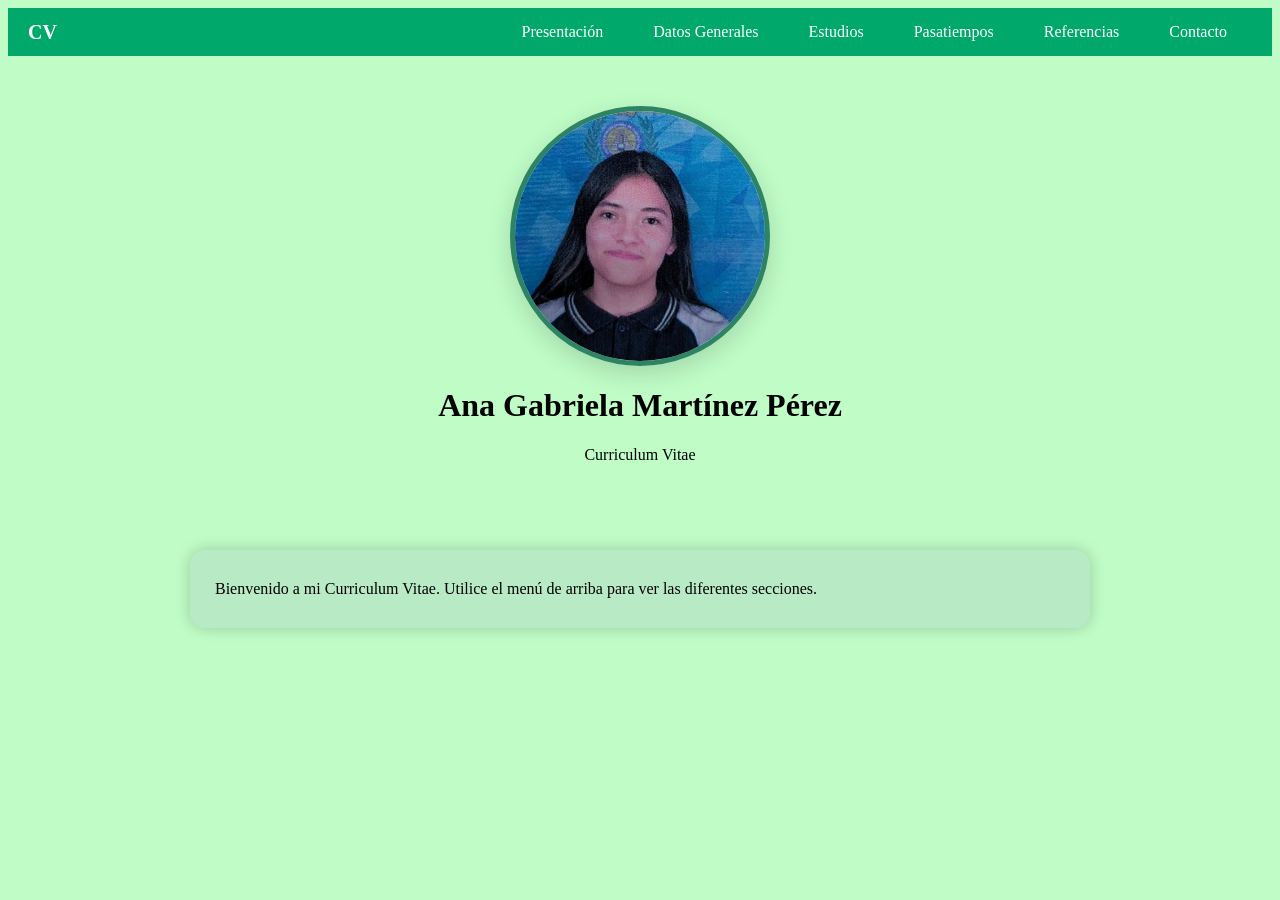
<file: index.html>
<!DOCTYPE html>
<html lang="en">
<head>
    <meta charset="UTF-8">
    <meta name="viewport" content="width=device-width, initial-scale=1.0">
    <title>Document</title>
    <link rel="stylesheet" href="estilos.css">
</head>
<body bgcolor="#bffcc6">
   <nav class="navbar">
    <a href="index.html" class="marca">CV</a>
    <div class="menu-toggle" id="mobile-menu">
        <span class="bar"></span>
        <span class="bar"></span>
        <span class="bar"></span>
    </div>
    <ul class="menu-escritorio" id="nav-list">
      <li><a href="presentacion.html">Presentación</a></li>
      <li><a href="datos.html">Datos Generales</a></li>
      <li><a href="educacion.html">Estudios</a></li>
      <li><a href="pasatiempos.html">Pasatiempos</a></li>
      <li><a href="referencias.html">Referencias</a></li>
      <li><a href="contacto.html">Contacto</a></li>
    </ul>
  </nav>
    <div class="hero">
    <img src="IMG/foto.jpg" alt="Foto de perfil">
    <h1>Ana Gabriela Martínez Pérez</h1>
    <p>Curriculum Vitae</p>
  </div>

  <div class="contenedor">
    <div class="card">
      <p>Bienvenido a mi Curriculum Vitae. Utilice el menú de arriba para ver las diferentes secciones.</p>
    </div>
  </div>

  <script>
    const menuBtn = document.getElementById('mobile-menu');
    const navList = document.getElementById('nav-list');

    menuBtn.addEventListener('click', () => {
        navList.classList.toggle('active');
    });
  </script>
</body>
</html>
</file>
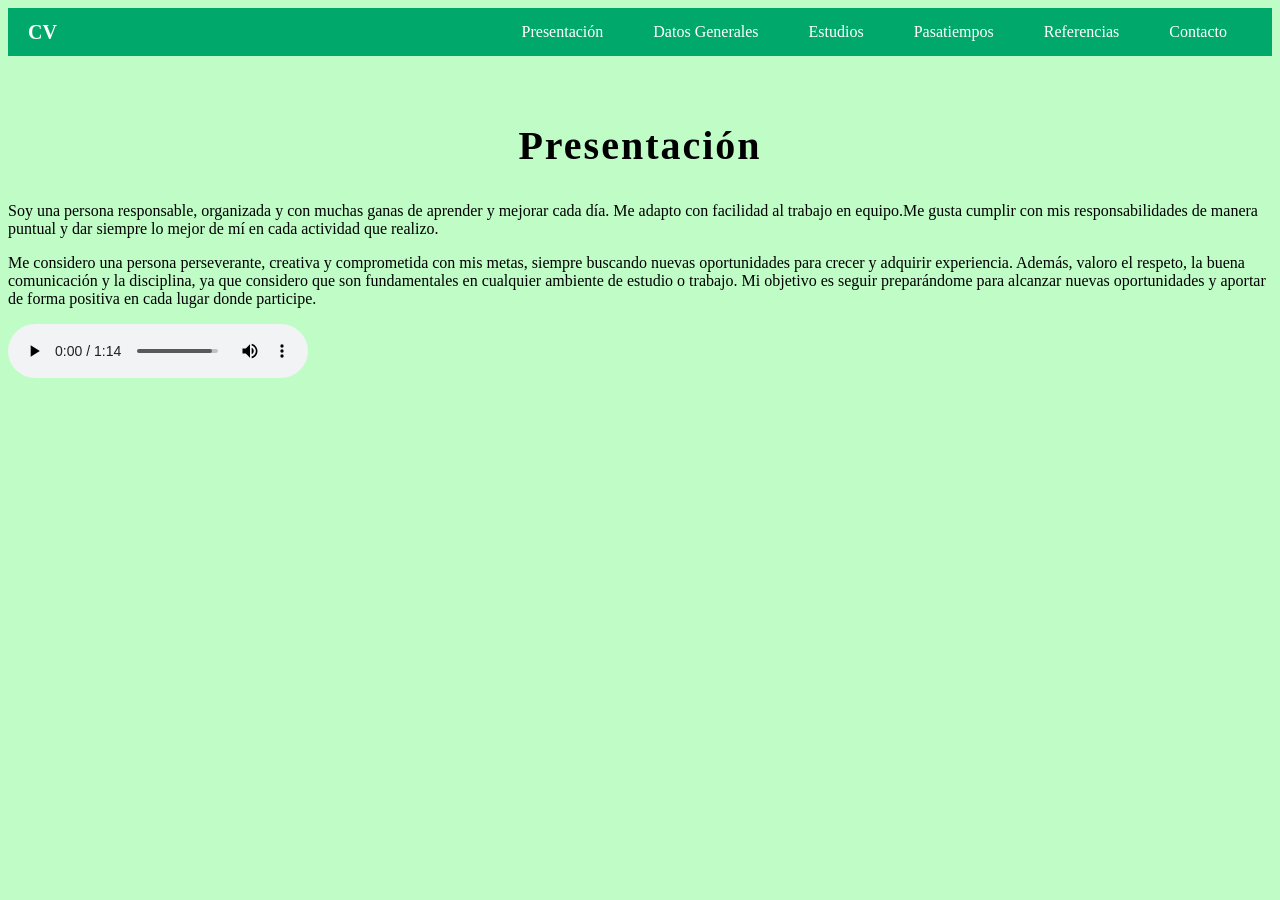
<file: presentacion.html>
<!DOCTYPE html>
<html lang="en">
<head>
    <meta charset="UTF-8">
    <meta name="viewport" content="width=device-width, initial-scale=1.0">
    <title>Presentación</title>
    <link rel="stylesheet" href="estilos.css">
</head>
<body bgcolor="#bffcc6">
<nav class="navbar">
    <a href="index.html" class="marca">CV</a>
    <div class="menu-toggle" id="mobile-menu">
        <span class="bar"></span>
        <span class="bar"></span>
        <span class="bar"></span>
    </div>
    <ul class="menu-escritorio" id="nav-list">
      <li><a href="presentacion.html">Presentación</a></li>
      <li><a href="datos.html">Datos Generales</a></li>
      <li><a href="educacion.html">Estudios</a></li>
      <li><a href="pasatiempos.html">Pasatiempos</a></li>
      <li><a href="referencias.html">Referencias</a></li>
      <li><a href="contacto.html">Contacto</a></li>
    </ul>
</nav>
  <br>
  <br>
    <h2>Presentación</h2>

<p>Soy una persona responsable, organizada y con muchas ganas de aprender y mejorar cada día. 
    Me adapto con facilidad al trabajo en equipo.Me gusta cumplir con mis responsabilidades de manera puntual y dar siempre lo mejor de mí en cada actividad que realizo.</p>
<p>Me considero una persona perseverante, creativa y comprometida con mis metas, siempre buscando nuevas oportunidades para crecer y adquirir experiencia.
Además, valoro el respeto, la buena comunicación y la disciplina, ya que considero que son fundamentales en cualquier ambiente de estudio o trabajo. Mi objetivo es seguir preparándome para alcanzar nuevas oportunidades y aportar de forma positiva en cada lugar donde participe.</p>

<audio controls>
    <source src="Audio/dlmd.mp3" type="audio/mp3">
</audio>

<script>
    const menuBtn = document.getElementById('mobile-menu');
    const navList = document.getElementById('nav-list');

    menuBtn.addEventListener('click', () => {
        navList.classList.toggle('active');
    });
  </script>
</body>
</html>
</file>
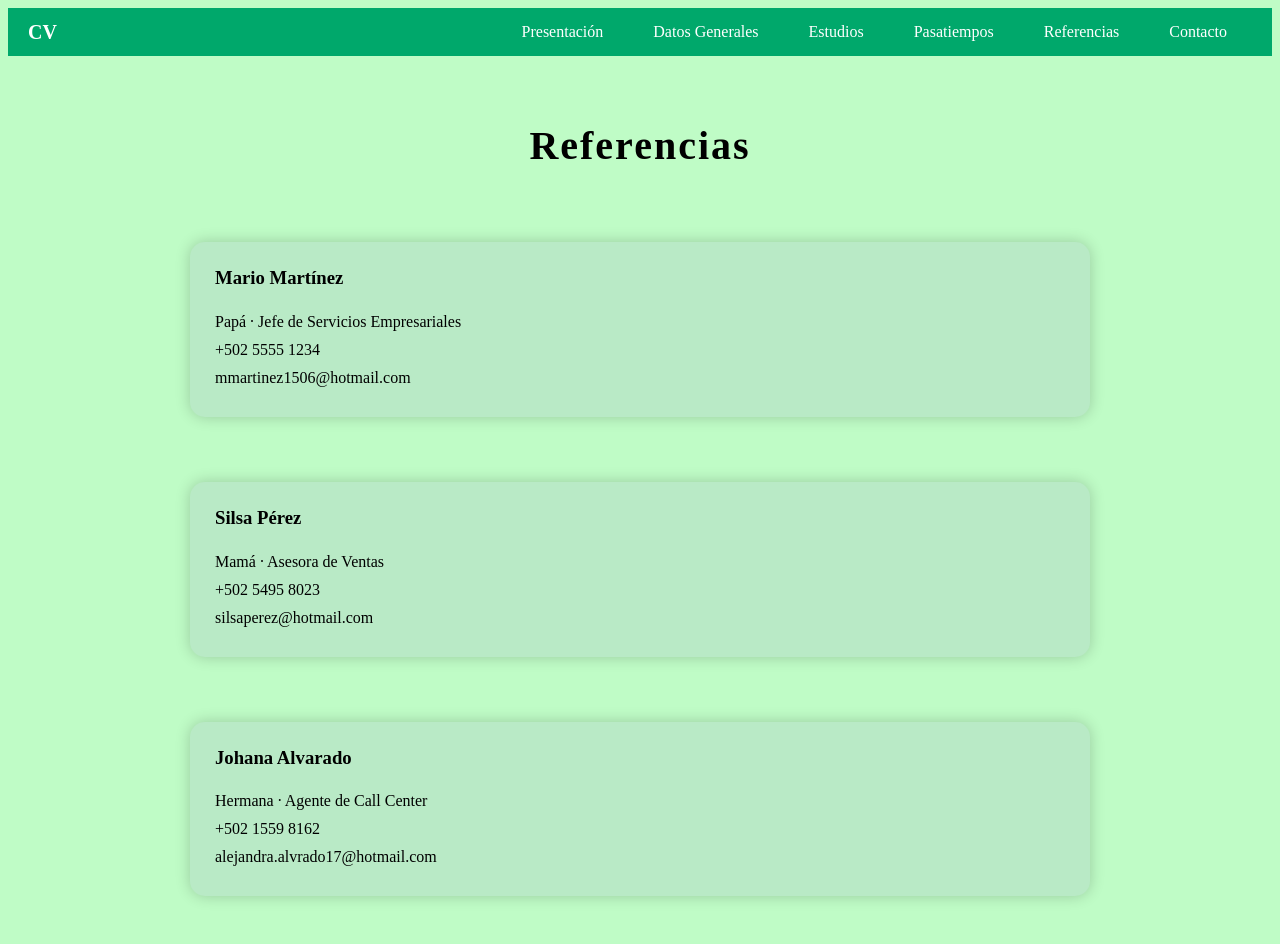
<file: referencias.html>
<!DOCTYPE html>
<html lang="en">
<head>
    <meta charset="UTF-8">
    <meta name="viewport" content="width=device-width, initial-scale=1.0">
    <title>Referencias</title>
    <link rel="stylesheet" href="estilos.css">
</head>
<body bgcolor="#bffcc6">
    
 <nav class="navbar">
    <a href="index.html" class="marca">CV</a>
    <div class="menu-toggle" id="mobile-menu">
        <span class="bar"></span>
        <span class="bar"></span>
        <span class="bar"></span>
    </div>
    <ul class="menu-escritorio" id="nav-list">
      <li><a href="presentacion.html">Presentación</a></li>
      <li><a href="datos.html">Datos Generales</a></li>
      <li><a href="educacion.html">Estudios</a></li>
      <li><a href="pasatiempos.html">Pasatiempos</a></li>
      <li><a href="referencias.html">Referencias</a></li>
      <li><a href="contacto.html">Contacto</a></li>
    </ul>
</nav>
        <br>
        <br>
    <h2>Referencias</h2>

<div class="container">
        <div class="card">
        <h3>Mario Martínez</h3>
        <p>Papá · Jefe de Servicios Empresariales</p>
        <p>+502 5555 1234</p>
        <p>mmartinez1506@hotmail.com</p>
        </div>

        <div class="card">
        <h3>Silsa Pérez</h3>
        <p>Mamá · Asesora de Ventas</p>
        <p>+502 5495 8023</p>
        <p> silsaperez@hotmail.com</p>
        </div>

      <div class="card">
        <h3>Johana Alvarado</h3>
        <p>Hermana · Agente de Call Center</p>
        <p>+502 1559 8162 </p>
        <p>alejandra.alvrado17@hotmail.com</p>
        </div>

<script>
    const menuBtn = document.getElementById('mobile-menu');
    const navList = document.getElementById('nav-list');

    menuBtn.addEventListener('click', () => {
        navList.classList.toggle('active');
    });
  </script>
</body>
</html>
</file>
<file: estilos.css>
.hero img {
    width: 250px;
    height: 250px;
    object-fit: cover;
    border-radius: 50%;
    display: block;
    margin: 0 auto 20px;
    border: 5px solid #2e8364;
    box-shadow: 0 8px 25px rgba(0, 0, 0, 0.15);
}

.hero {
    text-align: center;
    padding: 50px 20px;
}
.menu-escritorio {
    list-style-type: none;
    background-color: #00A86B;
    padding: 0;
    margin: 0;
    display: flex;
    justify-content: center;
}

.navbar {
    display: flex;
    justify-content: space-between;
    align-items: center;
    background-color: #00A86B;
    padding: 0 20px;
}

.navbar li a {
    display: block;
    color: white;
    padding: 15px 25px;
    text-decoration: none;
}

.navbar li a:hover {
    color: #17acf0;
}

h2 {
    text-align: center;
    margin-top: 30px;
    font-size: 40px;
    letter-spacing: 2px;
}

.container {
    display: flex;
    flex-wrap: wrap;
    justify-content: center;
    gap: 25px;
    padding: 20px;
}

.card {
    background: #b9eac6;
    border-radius: 15px;
    padding: 25px;
    width: 100%; 
    max-width: 850px;
    margin: 20px auto; 
    box-shadow: 0 0 15px rgba(0,0,0,0.2);
    display: flex;
    flex-direction: column; 
}

.card h3 {
    margin-top: 0;
    color: black;
}

.card p {
    margin: 5px 0;
}

.fila-foto {
    display: flex;
    align-items: center;
    gap: 30px;
    flex-wrap: wrap; 
    justify-content: center; 
}

.dato {
    margin-bottom: 15px;
    display: flex;
    flex-direction: column; 
}

.etiqueta {
    font-weight: bold;
    color: black; 
    font-size: 16px;
    margin-bottom: 2px;
}

.valor {
    color: #333;
    font-size: 18px;
}

.fila-pasatiempos {
    display: flex;
    align-items: center; 
    justify-content: space-between; 
    gap: 20px;
    flex-wrap: wrap; 
}

.lista-pasatiempos {
    flex: 1; 
}

.lista-pasatiempos ul {
    list-style-type: disc;
    font-size: 20px;
    line-height: 2;
}

.video-container {
    flex: 1; 
    display: flex;
    justify-content: flex-end; 
}

.video-container video {
    border-radius: 10px;
    max-width: 100%; 
    box-shadow: 2px 2px 10px rgba(0,0,0,0.2);
}

.formulario ul {
    list-style-type: none;
    padding: 0;
    max-width: 400px; 
    margin: 0 auto; 
}

.formulario li {
    margin-bottom: 20px;
    text-align: left; 
}

.formulario label {
    display: block; 
    margin-bottom: 5px;
    font-weight: bold;
    color: #2c3e50;
}

.formulario input[type="text"],
.formulario input[type="email"],
.formulario textarea {
    width: 100%; 
    padding: 10px;
    border: 1px solid #ccc;
    border-radius: 8px; 
    box-sizing: border-box; 
    font-family: Arial, sans-serif;
}

.formulario input:focus, 
.formulario textarea:focus {
    outline: none;
    border-color: #00A86B; 
    box-shadow: 0 0 5px rgba(0, 168, 107, 0.3);
}

.boton {
    text-align: center;
    margin-top: 20px;
}

.boton input[type="submit"] {
    background-color: #00A86B;
    color: white;
    padding: 12px 30px;
    border: none;
    border-radius: 25px;
    cursor: pointer;
    font-weight: bold;
    font-size: 16px;
    transition: background 0.3s;
}

.boton input[type="submit"]:hover {
    background-color: #008f5d;
    transform: scale(1.05);
}

.menu-toggle {
    display: none;
    flex-direction: column;
    justify-content: space-between;
    width: 30px;   
    height: 21px;  
    cursor: pointer;
    background-color: transparent;
    border: none;
    padding: 0;
    z-index: 1001;
}

.bar {
    display: block !important;
    width: 100% !important;
    height: 4px !important; 
    background-color: #ffffff !important; 
    border-radius: 10px;
}

@media (max-width: 768px) {
    .menu-toggle {
        display: flex !important; 
    }

    .navbar {
        position: relative; 
        height: 60px;      
    }

    .menu-escritorio {
        display: none !important;
        flex-direction: column;
        width: 100%;
        position: absolute;
        top: 60px;
        left: 0;
        background-color: #00A86B;
        padding: 20px 0;
        z-index: 1000;
    }

    .menu-escritorio.active {
        display: flex !important;
    }
}
.marca {
    color: white !important;
    text-decoration: none; 
    font-weight: bold;
    font-size: 20px;
}

@media (max-width: 768px) {
   
    .fila-pasatiempos {
        flex-direction: column;
        text-align: left; 
    }

    .lista-pasatiempos {
        width: 100%;
        margin-bottom: 20px;
    }

    .lista-pasatiempos ul {
        padding-left: 20px;
        font-size: 18px; 
    }

    .video-container {
        width: 100%;
        display: flex;
        justify-content: center; 
    }

    .video-container video {
        width: 100%;     
        max-width: 300px; 
        height: auto;
    }
}
</file>
